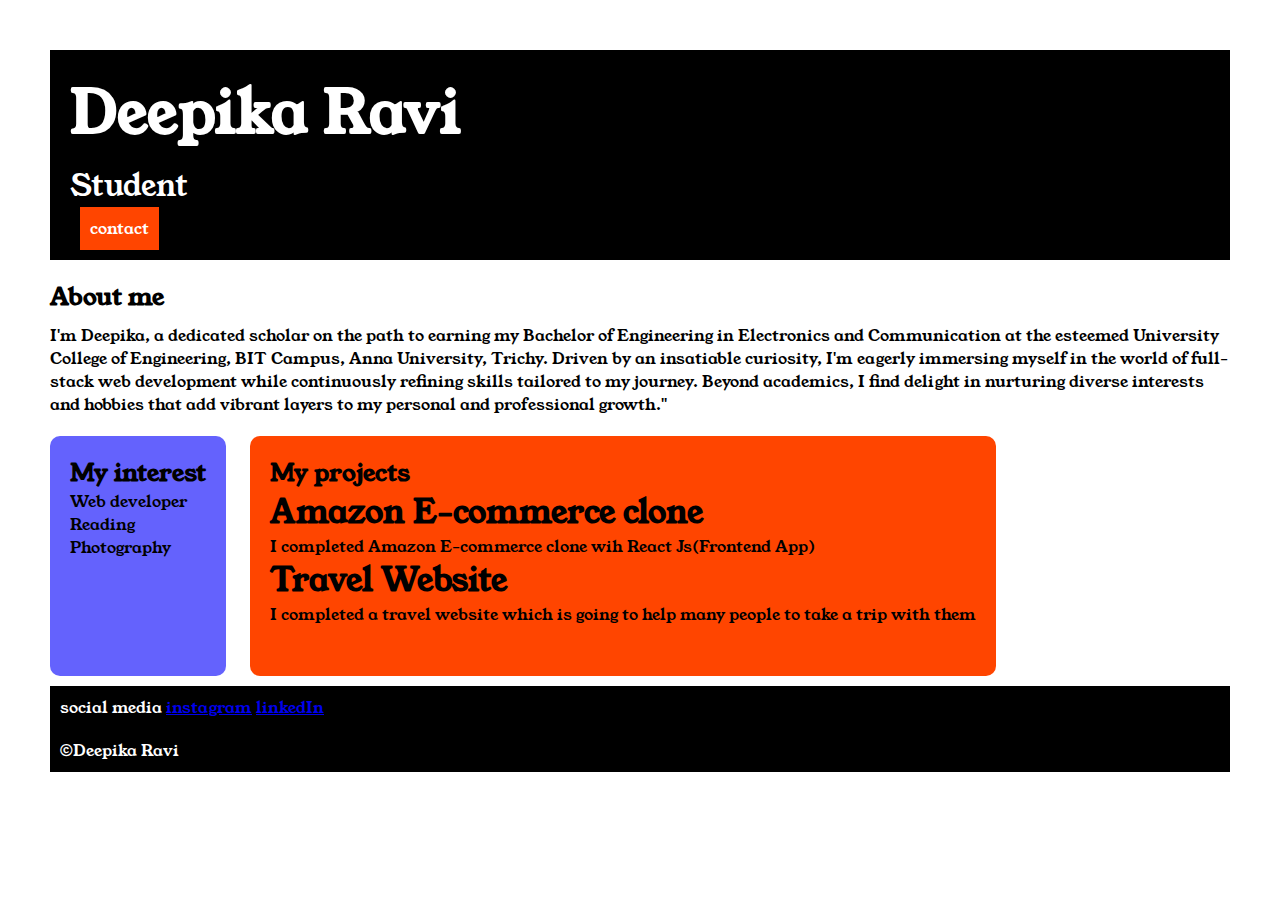
<file: index.html>
<!DOCTYPE html>
<html>
    <head>
        <title>deepika</title>
        <link rel="preconnect" href="https://fonts.googleapis.com">
<link rel="preconnect" href="https://fonts.gstatic.com" crossorigin>
<link href="https://fonts.googleapis.com/css2?family=Young+Serif&display=swap" rel="stylesheet">
<link rel="stylesheet" href="style.css">

    </head>
    <body>
        <div class="container">

        <div class="section-one">
            <h1 class="section-one__name">Deepika Ravi</h1>
            <p class="section-one__role">Student</p>
            <a class="section-one__contact" href=" contact.html">contact</a>
        </div>
        <div class="section-two">
            <h2 class="section-two__title">About me</h2>
            <p class="section-two__desc">I'm Deepika, a dedicated scholar on the path to earning my Bachelor of Engineering in Electronics and Communication at the esteemed University College of Engineering, BIT Campus, Anna University, Trichy. Driven by an insatiable curiosity, I'm eagerly immersing myself in the world of full-stack web development while continuously refining skills tailored to my journey. Beyond academics, I find delight in nurturing diverse interests and hobbies that add vibrant layers to my personal and professional growth."</p>
        </div>
        <div class="section-three">
            <h2 class="section-three__title">My interest</h2>
            <ul class="section-three__desc">
                <li>Web developer</li>
                <li>Reading</li>
                <li>Photography</li>
            </ul>
        </div>
        <div class="section-four">
            <h2 class="section-four__title">My projects</h2>
            <ul class="section-four__desc">
                <li>
                    <h1>Amazon E-commerce clone</h1>
                    <p>I completed Amazon E-commerce clone wih React Js(Frontend App)</p>
                </li>
                <li>
                    <h1>Travel Website</h1>
                    <p>I completed a travel website which is going to help many people to take a trip with them</p>
                </li>
            </ul>
        </div>
        <div class="section-five">
            <p class="section-five__desc">social media
                <a href="https://www.instagram.com/">instagram</a>
                <a href="https://www.linkedin.com/">linkedIn</a>
            </p>
            <p class="section-five__desc">&copy;Deepika Ravi</p>
        </div>

    </div>
       

    </body>
</html>
</file>
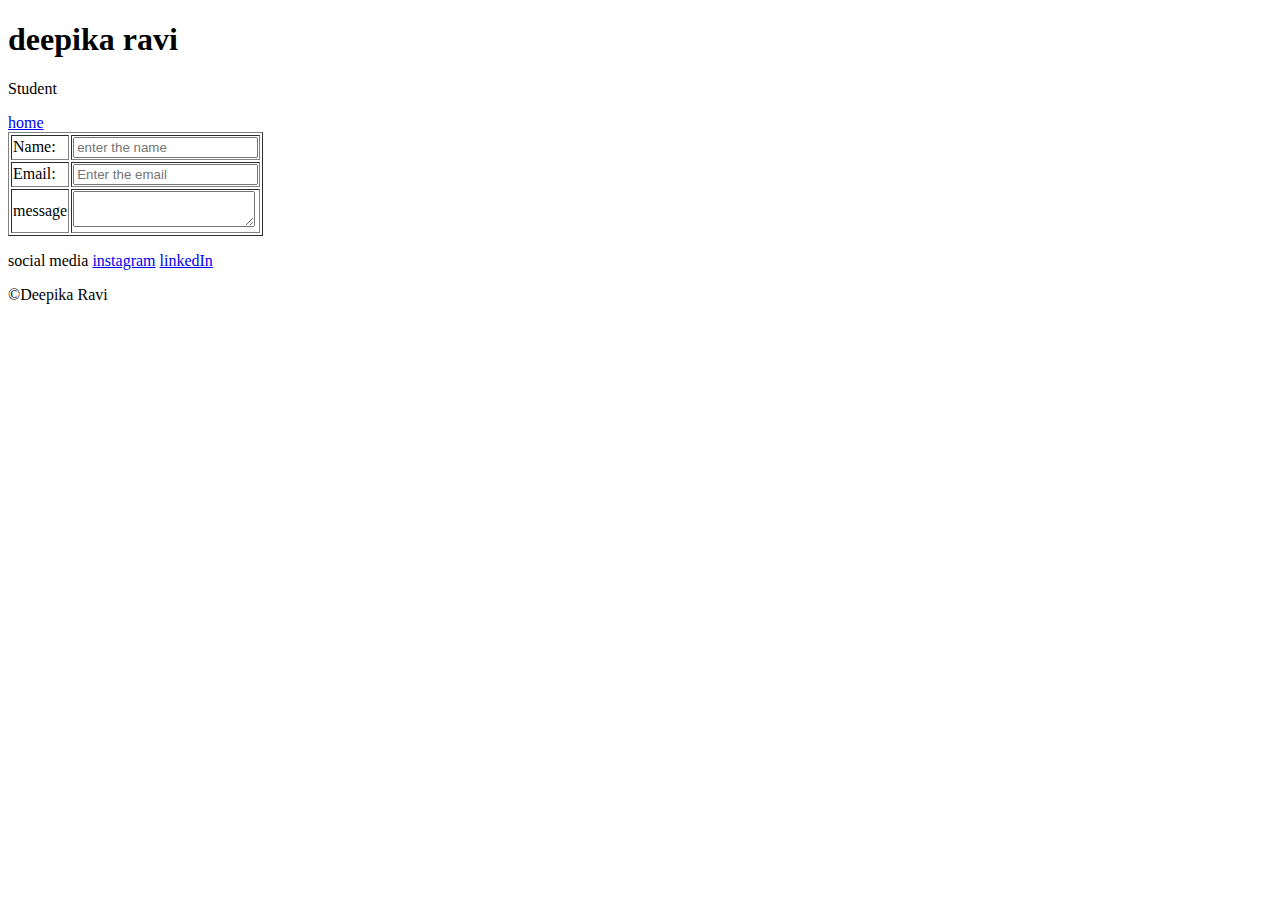
<file: contact.html>
<!DOCTYPE html>
<html>
    <head>
        <title>contact</title>

    </head>
    <body>
        <div>
            <h1>deepika ravi</h1>
            <p>Student</p>
            <a home href="index.html">home</a>
        </div>

        
        <div>
            <table border="1">
                <form>
                    <tr>
                        <td>Name:</td>
                        <td><input placeholder="enter the name"</td>
                    </tr>
                    <tr>
                        <td>Email:</td>
                        <td><input placeholder="Enter the email"</td>
                    </tr>
                    <tr>
                        <td> message</td>
                        <td><textarea></textarea></td>
                    </tr>
                </form>
            </table>

    
        </div>
        <div>
            <p>social media
                <a href="https://www.instagram.com/">instagram</a>
                <a href="https://www.linkedin.com/">linkedIn</a>
            </p>
            <p>&copy;Deepika Ravi</p>
        </div>
        

    </body>
</html>
</file>
<file: style.css>
*{
    padding: 0;
    margin: 0;
}
 body{
    font-family: "Young Serif", serif;
 }
 .section-one{
    background-color: black;
    color: white;
    padding: 20px;
 }
 .section-one__name{
    font-size: 60px;
 }
 .section-one__role{
    font-size: 30px;
    margin-top: 10px;
    margin-bottom: 10px;
 }
 .section-one__contact{
    background-color: orangered;
    color:white;
    padding: 10px;
    padding-right: 10px;
    padding-top: 10px;
    padding-bottom: 10px;
    margin: 10px;
    text-decoration: none;
 }
 .container{
    padding: 50px;}
    .section-two{
        margin-top: 20px;
    }
    .section-two__desc{
        margin-top: 10px;
    }
    .section-three{
        background-color: #6462FD;
        padding: 20px;
        border-radius: 10px;
        margin-top: 20px;
        height: 200px;
        margin-right: 20px;
        display: inline-block;
        vertical-align: top;
    }
    li{
        list-style:none;
    }
    .section-four{
        background-color: orangered;
        padding: 20px;
        border-radius: 10px;
        margin-top: 20px;
        height: 200px;
        display: inline-block;
    }
    li{
        list-style: none;
    }
    .section-five{
        margin-top: 10px;
    }
    .section-five__desc{
        background-color: black;
        color: white;
        padding: 10px;
    
    }
</file>
